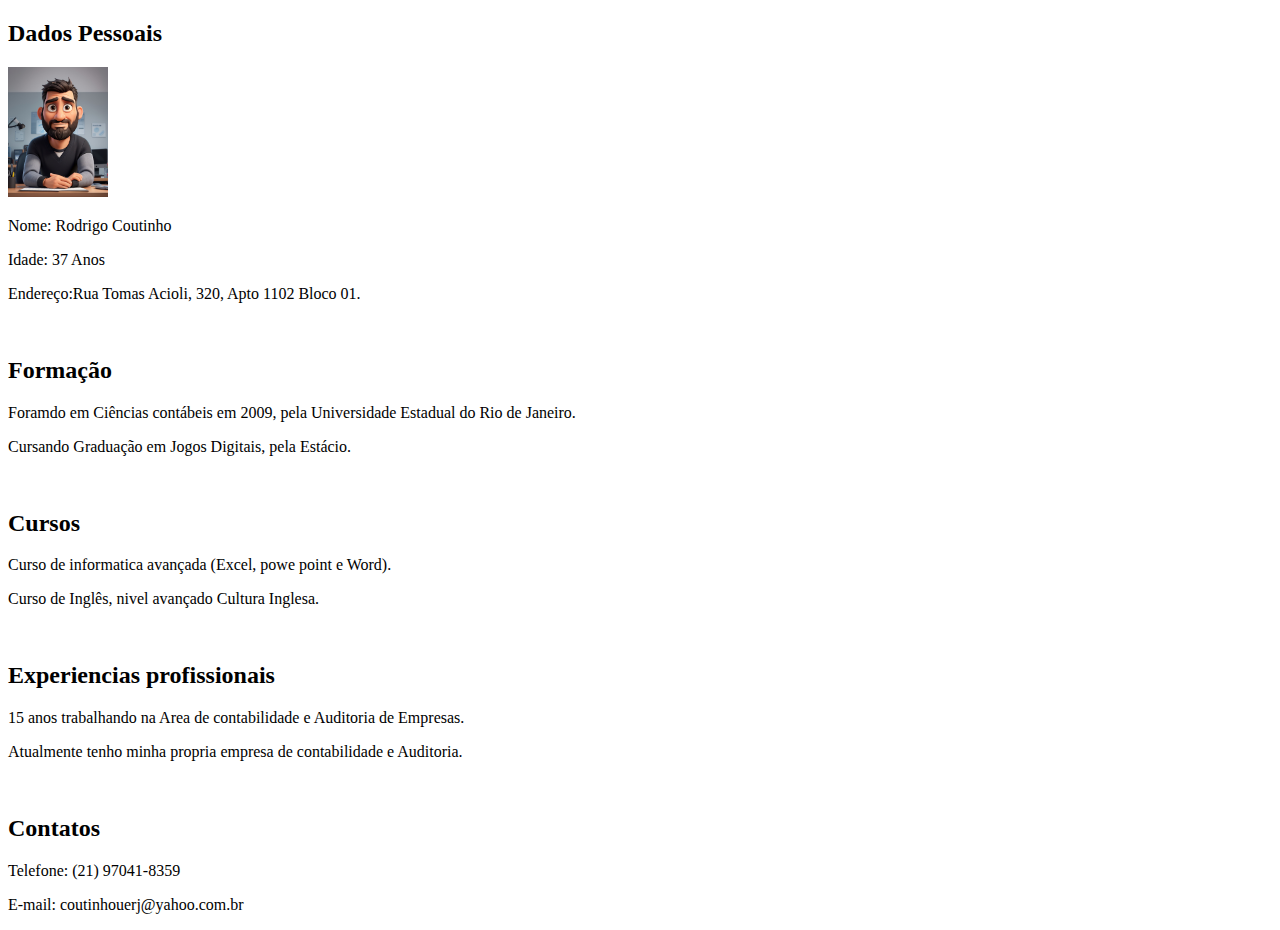
<file: Curriculo/Curriculo.html>
<!DOCTYPE html>
<html lang="pt-BR">
<head>
    <meta charset="UTF-8">
    <meta name="viewport" content="width=device-width, initial-scale=1.0">
    <title>Meu Curriculo</title>
</head>
<body>
    <h2>Dados Pessoais</h2><img width="100" src="./Imagem/Avatar.jpg" alt="Foto Modelo 3x4 do candidato">
    <p>Nome: Rodrigo Coutinho</p>
    <p>Idade: 37 Anos</p>
    <P>Endereço:Rua Tomas Acioli, 320, Apto 1102 Bloco 01.</P>
    <br>
    <h2>Formação</h2>
    <p>Foramdo em Ciências contábeis em 2009, pela Universidade Estadual do Rio de Janeiro.</p>
    <p>Cursando Graduação em Jogos Digitais, pela Estácio.</p>
    <br>
    <h2>Cursos</h2>
    <p>Curso de informatica avançada (Excel, powe point e Word).</p>
    <p>Curso de Inglês, nivel avançado Cultura Inglesa.</p>
    <br>
    <h2>Experiencias profissionais</h2>
    <p>15 anos trabalhando na Area de contabilidade e Auditoria de Empresas.</p>
    <p>Atualmente tenho minha propria empresa de contabilidade e Auditoria.</p>
    <br>
    <h2>Contatos</h2>
    <p>Telefone: (21) 97041-8359</p>
    <p>E-mail: coutinhouerj@yahoo.com.br</p>
</body>
</html>
</file>
